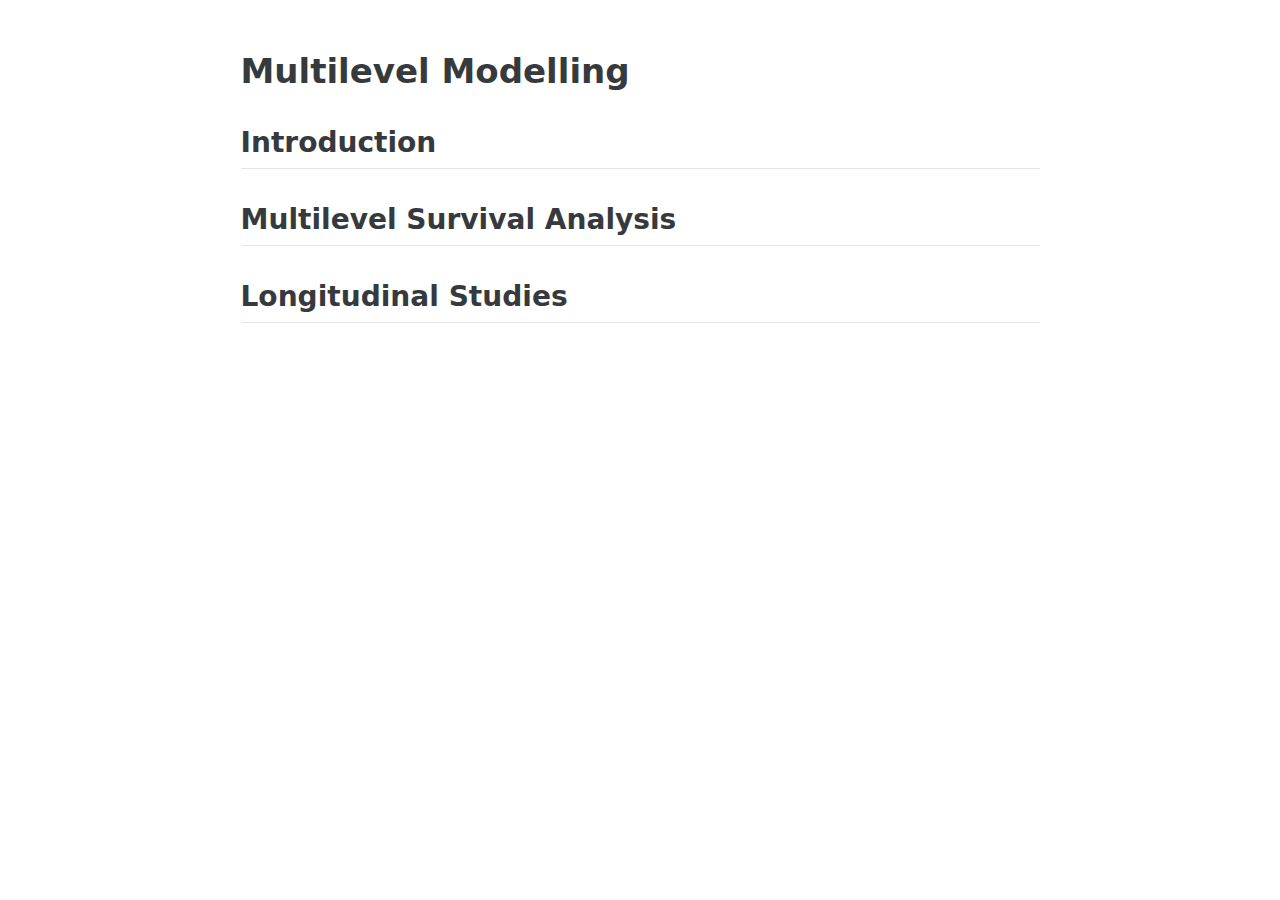
<file: Applications.html>
<!DOCTYPE html>
<html xmlns="http://www.w3.org/1999/xhtml" lang="en" xml:lang="en"><head>

<meta charset="utf-8">
<meta name="generator" content="quarto-1.3.450">

<meta name="viewport" content="width=device-width, initial-scale=1.0, user-scalable=yes">


<title>applications</title>
<style>
code{white-space: pre-wrap;}
span.smallcaps{font-variant: small-caps;}
div.columns{display: flex; gap: min(4vw, 1.5em);}
div.column{flex: auto; overflow-x: auto;}
div.hanging-indent{margin-left: 1.5em; text-indent: -1.5em;}
ul.task-list{list-style: none;}
ul.task-list li input[type="checkbox"] {
  width: 0.8em;
  margin: 0 0.8em 0.2em -1em; /* quarto-specific, see https://github.com/quarto-dev/quarto-cli/issues/4556 */ 
  vertical-align: middle;
}
</style>


<script src="Applications_files/libs/clipboard/clipboard.min.js"></script>
<script src="Applications_files/libs/quarto-html/quarto.js"></script>
<script src="Applications_files/libs/quarto-html/popper.min.js"></script>
<script src="Applications_files/libs/quarto-html/tippy.umd.min.js"></script>
<script src="Applications_files/libs/quarto-html/anchor.min.js"></script>
<link href="Applications_files/libs/quarto-html/tippy.css" rel="stylesheet">
<link href="Applications_files/libs/quarto-html/quarto-syntax-highlighting.css" rel="stylesheet" id="quarto-text-highlighting-styles">
<script src="Applications_files/libs/bootstrap/bootstrap.min.js"></script>
<link href="Applications_files/libs/bootstrap/bootstrap-icons.css" rel="stylesheet">
<link href="Applications_files/libs/bootstrap/bootstrap.min.css" rel="stylesheet" id="quarto-bootstrap" data-mode="light">


</head>

<body class="fullcontent">

<div id="quarto-content" class="page-columns page-rows-contents page-layout-article">

<main class="content" id="quarto-document-content">



<section id="multilevel-modelling" class="level1">
<h1>Multilevel Modelling</h1>
<section id="introduction" class="level2">
<h2 class="anchored" data-anchor-id="introduction">Introduction</h2>
</section>
<section id="multilevel-survival-analysis" class="level2">
<h2 class="anchored" data-anchor-id="multilevel-survival-analysis">Multilevel Survival Analysis</h2>
</section>
<section id="longitudinal-studies" class="level2">
<h2 class="anchored" data-anchor-id="longitudinal-studies">Longitudinal Studies</h2>
</section>
</section>

</main>
<!-- /main column -->
<script id="quarto-html-after-body" type="application/javascript">
window.document.addEventListener("DOMContentLoaded", function (event) {
  const toggleBodyColorMode = (bsSheetEl) => {
    const mode = bsSheetEl.getAttribute("data-mode");
    const bodyEl = window.document.querySelector("body");
    if (mode === "dark") {
      bodyEl.classList.add("quarto-dark");
      bodyEl.classList.remove("quarto-light");
    } else {
      bodyEl.classList.add("quarto-light");
      bodyEl.classList.remove("quarto-dark");
    }
  }
  const toggleBodyColorPrimary = () => {
    const bsSheetEl = window.document.querySelector("link#quarto-bootstrap");
    if (bsSheetEl) {
      toggleBodyColorMode(bsSheetEl);
    }
  }
  toggleBodyColorPrimary();  
  const icon = "";
  const anchorJS = new window.AnchorJS();
  anchorJS.options = {
    placement: 'right',
    icon: icon
  };
  anchorJS.add('.anchored');
  const isCodeAnnotation = (el) => {
    for (const clz of el.classList) {
      if (clz.startsWith('code-annotation-')) {                     
        return true;
      }
    }
    return false;
  }
  const clipboard = new window.ClipboardJS('.code-copy-button', {
    text: function(trigger) {
      const codeEl = trigger.previousElementSibling.cloneNode(true);
      for (const childEl of codeEl.children) {
        if (isCodeAnnotation(childEl)) {
          childEl.remove();
        }
      }
      return codeEl.innerText;
    }
  });
  clipboard.on('success', function(e) {
    // button target
    const button = e.trigger;
    // don't keep focus
    button.blur();
    // flash "checked"
    button.classList.add('code-copy-button-checked');
    var currentTitle = button.getAttribute("title");
    button.setAttribute("title", "Copied!");
    let tooltip;
    if (window.bootstrap) {
      button.setAttribute("data-bs-toggle", "tooltip");
      button.setAttribute("data-bs-placement", "left");
      button.setAttribute("data-bs-title", "Copied!");
      tooltip = new bootstrap.Tooltip(button, 
        { trigger: "manual", 
          customClass: "code-copy-button-tooltip",
          offset: [0, -8]});
      tooltip.show();    
    }
    setTimeout(function() {
      if (tooltip) {
        tooltip.hide();
        button.removeAttribute("data-bs-title");
        button.removeAttribute("data-bs-toggle");
        button.removeAttribute("data-bs-placement");
      }
      button.setAttribute("title", currentTitle);
      button.classList.remove('code-copy-button-checked');
    }, 1000);
    // clear code selection
    e.clearSelection();
  });
  function tippyHover(el, contentFn) {
    const config = {
      allowHTML: true,
      content: contentFn,
      maxWidth: 500,
      delay: 100,
      arrow: false,
      appendTo: function(el) {
          return el.parentElement;
      },
      interactive: true,
      interactiveBorder: 10,
      theme: 'quarto',
      placement: 'bottom-start'
    };
    window.tippy(el, config); 
  }
  const noterefs = window.document.querySelectorAll('a[role="doc-noteref"]');
  for (var i=0; i<noterefs.length; i++) {
    const ref = noterefs[i];
    tippyHover(ref, function() {
      // use id or data attribute instead here
      let href = ref.getAttribute('data-footnote-href') || ref.getAttribute('href');
      try { href = new URL(href).hash; } catch {}
      const id = href.replace(/^#\/?/, "");
      const note = window.document.getElementById(id);
      return note.innerHTML;
    });
  }
      let selectedAnnoteEl;
      const selectorForAnnotation = ( cell, annotation) => {
        let cellAttr = 'data-code-cell="' + cell + '"';
        let lineAttr = 'data-code-annotation="' +  annotation + '"';
        const selector = 'span[' + cellAttr + '][' + lineAttr + ']';
        return selector;
      }
      const selectCodeLines = (annoteEl) => {
        const doc = window.document;
        const targetCell = annoteEl.getAttribute("data-target-cell");
        const targetAnnotation = annoteEl.getAttribute("data-target-annotation");
        const annoteSpan = window.document.querySelector(selectorForAnnotation(targetCell, targetAnnotation));
        const lines = annoteSpan.getAttribute("data-code-lines").split(",");
        const lineIds = lines.map((line) => {
          return targetCell + "-" + line;
        })
        let top = null;
        let height = null;
        let parent = null;
        if (lineIds.length > 0) {
            //compute the position of the single el (top and bottom and make a div)
            const el = window.document.getElementById(lineIds[0]);
            top = el.offsetTop;
            height = el.offsetHeight;
            parent = el.parentElement.parentElement;
          if (lineIds.length > 1) {
            const lastEl = window.document.getElementById(lineIds[lineIds.length - 1]);
            const bottom = lastEl.offsetTop + lastEl.offsetHeight;
            height = bottom - top;
          }
          if (top !== null && height !== null && parent !== null) {
            // cook up a div (if necessary) and position it 
            let div = window.document.getElementById("code-annotation-line-highlight");
            if (div === null) {
              div = window.document.createElement("div");
              div.setAttribute("id", "code-annotation-line-highlight");
              div.style.position = 'absolute';
              parent.appendChild(div);
            }
            div.style.top = top - 2 + "px";
            div.style.height = height + 4 + "px";
            let gutterDiv = window.document.getElementById("code-annotation-line-highlight-gutter");
            if (gutterDiv === null) {
              gutterDiv = window.document.createElement("div");
              gutterDiv.setAttribute("id", "code-annotation-line-highlight-gutter");
              gutterDiv.style.position = 'absolute';
              const codeCell = window.document.getElementById(targetCell);
              const gutter = codeCell.querySelector('.code-annotation-gutter');
              gutter.appendChild(gutterDiv);
            }
            gutterDiv.style.top = top - 2 + "px";
            gutterDiv.style.height = height + 4 + "px";
          }
          selectedAnnoteEl = annoteEl;
        }
      };
      const unselectCodeLines = () => {
        const elementsIds = ["code-annotation-line-highlight", "code-annotation-line-highlight-gutter"];
        elementsIds.forEach((elId) => {
          const div = window.document.getElementById(elId);
          if (div) {
            div.remove();
          }
        });
        selectedAnnoteEl = undefined;
      };
      // Attach click handler to the DT
      const annoteDls = window.document.querySelectorAll('dt[data-target-cell]');
      for (const annoteDlNode of annoteDls) {
        annoteDlNode.addEventListener('click', (event) => {
          const clickedEl = event.target;
          if (clickedEl !== selectedAnnoteEl) {
            unselectCodeLines();
            const activeEl = window.document.querySelector('dt[data-target-cell].code-annotation-active');
            if (activeEl) {
              activeEl.classList.remove('code-annotation-active');
            }
            selectCodeLines(clickedEl);
            clickedEl.classList.add('code-annotation-active');
          } else {
            // Unselect the line
            unselectCodeLines();
            clickedEl.classList.remove('code-annotation-active');
          }
        });
      }
  const findCites = (el) => {
    const parentEl = el.parentElement;
    if (parentEl) {
      const cites = parentEl.dataset.cites;
      if (cites) {
        return {
          el,
          cites: cites.split(' ')
        };
      } else {
        return findCites(el.parentElement)
      }
    } else {
      return undefined;
    }
  };
  var bibliorefs = window.document.querySelectorAll('a[role="doc-biblioref"]');
  for (var i=0; i<bibliorefs.length; i++) {
    const ref = bibliorefs[i];
    const citeInfo = findCites(ref);
    if (citeInfo) {
      tippyHover(citeInfo.el, function() {
        var popup = window.document.createElement('div');
        citeInfo.cites.forEach(function(cite) {
          var citeDiv = window.document.createElement('div');
          citeDiv.classList.add('hanging-indent');
          citeDiv.classList.add('csl-entry');
          var biblioDiv = window.document.getElementById('ref-' + cite);
          if (biblioDiv) {
            citeDiv.innerHTML = biblioDiv.innerHTML;
          }
          popup.appendChild(citeDiv);
        });
        return popup.innerHTML;
      });
    }
  }
});
</script>
</div> <!-- /content -->



</body></html>
</file>
<file: Applications_files/libs/quarto-html/tippy.css>
.tippy-box[data-animation=fade][data-state=hidden]{opacity:0}[data-tippy-root]{max-width:calc(100vw - 10px)}.tippy-box{position:relative;background-color:#333;color:#fff;border-radius:4px;font-size:14px;line-height:1.4;white-space:normal;outline:0;transition-property:transform,visibility,opacity}.tippy-box[data-placement^=top]>.tippy-arrow{bottom:0}.tippy-box[data-placement^=top]>.tippy-arrow:before{bottom:-7px;left:0;border-width:8px 8px 0;border-top-color:initial;transform-origin:center top}.tippy-box[data-placement^=bottom]>.tippy-arrow{top:0}.tippy-box[data-placement^=bottom]>.tippy-arrow:before{top:-7px;left:0;border-width:0 8px 8px;border-bottom-color:initial;transform-origin:center bottom}.tippy-box[data-placement^=left]>.tippy-arrow{right:0}.tippy-box[data-placement^=left]>.tippy-arrow:before{border-width:8px 0 8px 8px;border-left-color:initial;right:-7px;transform-origin:center left}.tippy-box[data-placement^=right]>.tippy-arrow{left:0}.tippy-box[data-placement^=right]>.tippy-arrow:before{left:-7px;border-width:8px 8px 8px 0;border-right-color:initial;transform-origin:center right}.tippy-box[data-inertia][data-state=visible]{transition-timing-function:cubic-bezier(.54,1.5,.38,1.11)}.tippy-arrow{width:16px;height:16px;color:#333}.tippy-arrow:before{content:"";position:absolute;border-color:transparent;border-style:solid}.tippy-content{position:relative;padding:5px 9px;z-index:1}
</file>
<file: Applications_files/libs/quarto-html/quarto-syntax-highlighting.css>
/* quarto syntax highlight colors */
:root {
  --quarto-hl-ot-color: #003B4F;
  --quarto-hl-at-color: #657422;
  --quarto-hl-ss-color: #20794D;
  --quarto-hl-an-color: #5E5E5E;
  --quarto-hl-fu-color: #4758AB;
  --quarto-hl-st-color: #20794D;
  --quarto-hl-cf-color: #003B4F;
  --quarto-hl-op-color: #5E5E5E;
  --quarto-hl-er-color: #AD0000;
  --quarto-hl-bn-color: #AD0000;
  --quarto-hl-al-color: #AD0000;
  --quarto-hl-va-color: #111111;
  --quarto-hl-bu-color: inherit;
  --quarto-hl-ex-color: inherit;
  --quarto-hl-pp-color: #AD0000;
  --quarto-hl-in-color: #5E5E5E;
  --quarto-hl-vs-color: #20794D;
  --quarto-hl-wa-color: #5E5E5E;
  --quarto-hl-do-color: #5E5E5E;
  --quarto-hl-im-color: #00769E;
  --quarto-hl-ch-color: #20794D;
  --quarto-hl-dt-color: #AD0000;
  --quarto-hl-fl-color: #AD0000;
  --quarto-hl-co-color: #5E5E5E;
  --quarto-hl-cv-color: #5E5E5E;
  --quarto-hl-cn-color: #8f5902;
  --quarto-hl-sc-color: #5E5E5E;
  --quarto-hl-dv-color: #AD0000;
  --quarto-hl-kw-color: #003B4F;
}

/* other quarto variables */
:root {
  --quarto-font-monospace: SFMono-Regular, Menlo, Monaco, Consolas, "Liberation Mono", "Courier New", monospace;
}

pre > code.sourceCode > span {
  color: #003B4F;
}

code span {
  color: #003B4F;
}

code.sourceCode > span {
  color: #003B4F;
}

div.sourceCode,
div.sourceCode pre.sourceCode {
  color: #003B4F;
}

code span.ot {
  color: #003B4F;
  font-style: inherit;
}

code span.at {
  color: #657422;
  font-style: inherit;
}

code span.ss {
  color: #20794D;
  font-style: inherit;
}

code span.an {
  color: #5E5E5E;
  font-style: inherit;
}

code span.fu {
  color: #4758AB;
  font-style: inherit;
}

code span.st {
  color: #20794D;
  font-style: inherit;
}

code span.cf {
  color: #003B4F;
  font-style: inherit;
}

code span.op {
  color: #5E5E5E;
  font-style: inherit;
}

code span.er {
  color: #AD0000;
  font-style: inherit;
}

code span.bn {
  color: #AD0000;
  font-style: inherit;
}

code span.al {
  color: #AD0000;
  font-style: inherit;
}

code span.va {
  color: #111111;
  font-style: inherit;
}

code span.bu {
  font-style: inherit;
}

code span.ex {
  font-style: inherit;
}

code span.pp {
  color: #AD0000;
  font-style: inherit;
}

code span.in {
  color: #5E5E5E;
  font-style: inherit;
}

code span.vs {
  color: #20794D;
  font-style: inherit;
}

code span.wa {
  color: #5E5E5E;
  font-style: italic;
}

code span.do {
  color: #5E5E5E;
  font-style: italic;
}

code span.im {
  color: #00769E;
  font-style: inherit;
}

code span.ch {
  color: #20794D;
  font-style: inherit;
}

code span.dt {
  color: #AD0000;
  font-style: inherit;
}

code span.fl {
  color: #AD0000;
  font-style: inherit;
}

code span.co {
  color: #5E5E5E;
  font-style: inherit;
}

code span.cv {
  color: #5E5E5E;
  font-style: italic;
}

code span.cn {
  color: #8f5902;
  font-style: inherit;
}

code span.sc {
  color: #5E5E5E;
  font-style: inherit;
}

code span.dv {
  color: #AD0000;
  font-style: inherit;
}

code span.kw {
  color: #003B4F;
  font-style: inherit;
}

.prevent-inlining {
  content: "</";
}

/*# sourceMappingURL=debc5d5d77c3f9108843748ff7464032.css.map */
</file>
